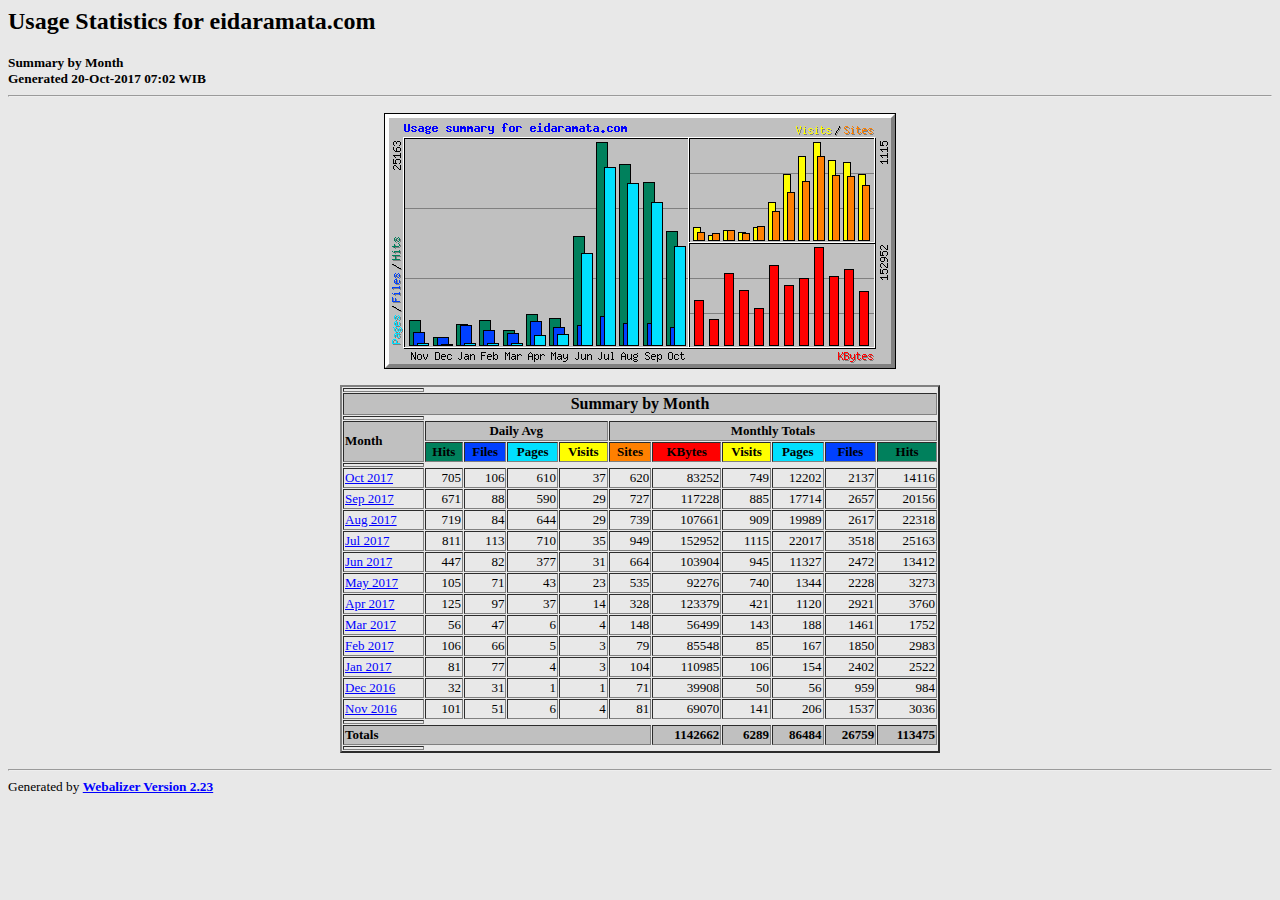
<file: stats/index.html>
<!DOCTYPE HTML PUBLIC "-//W3C//DTD HTML 4.0 Transitional//EN">

<!-- Generated by The Webalizer  Ver. 2.23-08 -->
<!--                                          -->
<!-- Copyright 1997-2013  Bradford L. Barrett -->
<!--                                          -->
<!-- Distributed under the GNU GPL  Version 2 -->
<!--        Full text may be found at:        -->
<!--         http://www.webalizer.org         -->
<!--                                          -->
<!--  Give the power back to the programmers  -->
<!--   Support the Free Software Foundation   -->
<!--           (http://www.fsf.org)           -->
<!--                                          -->
<!-- *** Generated: 20-Oct-2017 07:02 WIB *** -->

<HTML lang="en">
<HEAD>
 <TITLE>Usage Statistics for eidaramata.com - Summary by Month</TITLE>
</HEAD>

<BODY BGCOLOR="#E8E8E8" TEXT="#000000" LINK="#0000FF" VLINK="#FF0000">
<H2>Usage Statistics for eidaramata.com</H2>
<SMALL><STRONG>
Summary by Month<BR>
Generated 20-Oct-2017 07:02 WIB<BR>
</STRONG></SMALL>
<CENTER>
<HR>
<P>
<IMG SRC="usage.png" ALT="Usage summary for eidaramata.com" HEIGHT=256 WIDTH=512><P>
<TABLE WIDTH=600 BORDER=2 CELLSPACING=1 CELLPADDING=1>
<TR><TH HEIGHT=4></TH></TR>
<TR><TH COLSPAN=11 BGCOLOR="#C0C0C0" ALIGN=center>Summary by Month</TH></TR>
<TR><TH HEIGHT=4></TH></TR>
<TR><TH ALIGN=left ROWSPAN=2 BGCOLOR="#C0C0C0"><FONT SIZE="-1">Month</FONT></TH>
<TH ALIGN=center COLSPAN=4 BGCOLOR="#C0C0C0"><FONT SIZE="-1">Daily Avg</FONT></TH>
<TH ALIGN=center COLSPAN=6 BGCOLOR="#C0C0C0"><FONT SIZE="-1">Monthly Totals</FONT></TH></TR>
<TR><TH ALIGN=center BGCOLOR="#00805c"><FONT SIZE="-1">Hits</FONT></TH>
<TH ALIGN=center BGCOLOR="#0040ff"><FONT SIZE="-1">Files</FONT></TH>
<TH ALIGN=center BGCOLOR="#00e0ff"><FONT SIZE="-1">Pages</FONT></TH>
<TH ALIGN=center BGCOLOR="#ffff00"><FONT SIZE="-1">Visits</FONT></TH>
<TH ALIGN=center BGCOLOR="#ff8000"><FONT SIZE="-1">Sites</FONT></TH>
<TH ALIGN=center BGCOLOR="#ff0000"><FONT SIZE="-1">KBytes</FONT></TH>
<TH ALIGN=center BGCOLOR="#ffff00"><FONT SIZE="-1">Visits</FONT></TH>
<TH ALIGN=center BGCOLOR="#00e0ff"><FONT SIZE="-1">Pages</FONT></TH>
<TH ALIGN=center BGCOLOR="#0040ff"><FONT SIZE="-1">Files</FONT></TH>
<TH ALIGN=center BGCOLOR="#00805c"><FONT SIZE="-1">Hits</FONT></TH></TR>
<TR><TH HEIGHT=4></TH></TR>
<TR><TD NOWRAP><A HREF="usage_201710.html"><FONT SIZE="-1">Oct 2017</FONT></A></TD>
<TD ALIGN=right><FONT SIZE="-1">705</FONT></TD>
<TD ALIGN=right><FONT SIZE="-1">106</FONT></TD>
<TD ALIGN=right><FONT SIZE="-1">610</FONT></TD>
<TD ALIGN=right><FONT SIZE="-1">37</FONT></TD>
<TD ALIGN=right><FONT SIZE="-1">620</FONT></TD>
<TD ALIGN=right><FONT SIZE="-1">83252</FONT></TD>
<TD ALIGN=right><FONT SIZE="-1">749</FONT></TD>
<TD ALIGN=right><FONT SIZE="-1">12202</FONT></TD>
<TD ALIGN=right><FONT SIZE="-1">2137</FONT></TD>
<TD ALIGN=right><FONT SIZE="-1">14116</FONT></TD></TR>
<TR><TD NOWRAP><A HREF="usage_201709.html"><FONT SIZE="-1">Sep 2017</FONT></A></TD>
<TD ALIGN=right><FONT SIZE="-1">671</FONT></TD>
<TD ALIGN=right><FONT SIZE="-1">88</FONT></TD>
<TD ALIGN=right><FONT SIZE="-1">590</FONT></TD>
<TD ALIGN=right><FONT SIZE="-1">29</FONT></TD>
<TD ALIGN=right><FONT SIZE="-1">727</FONT></TD>
<TD ALIGN=right><FONT SIZE="-1">117228</FONT></TD>
<TD ALIGN=right><FONT SIZE="-1">885</FONT></TD>
<TD ALIGN=right><FONT SIZE="-1">17714</FONT></TD>
<TD ALIGN=right><FONT SIZE="-1">2657</FONT></TD>
<TD ALIGN=right><FONT SIZE="-1">20156</FONT></TD></TR>
<TR><TD NOWRAP><A HREF="usage_201708.html"><FONT SIZE="-1">Aug 2017</FONT></A></TD>
<TD ALIGN=right><FONT SIZE="-1">719</FONT></TD>
<TD ALIGN=right><FONT SIZE="-1">84</FONT></TD>
<TD ALIGN=right><FONT SIZE="-1">644</FONT></TD>
<TD ALIGN=right><FONT SIZE="-1">29</FONT></TD>
<TD ALIGN=right><FONT SIZE="-1">739</FONT></TD>
<TD ALIGN=right><FONT SIZE="-1">107661</FONT></TD>
<TD ALIGN=right><FONT SIZE="-1">909</FONT></TD>
<TD ALIGN=right><FONT SIZE="-1">19989</FONT></TD>
<TD ALIGN=right><FONT SIZE="-1">2617</FONT></TD>
<TD ALIGN=right><FONT SIZE="-1">22318</FONT></TD></TR>
<TR><TD NOWRAP><A HREF="usage_201707.html"><FONT SIZE="-1">Jul 2017</FONT></A></TD>
<TD ALIGN=right><FONT SIZE="-1">811</FONT></TD>
<TD ALIGN=right><FONT SIZE="-1">113</FONT></TD>
<TD ALIGN=right><FONT SIZE="-1">710</FONT></TD>
<TD ALIGN=right><FONT SIZE="-1">35</FONT></TD>
<TD ALIGN=right><FONT SIZE="-1">949</FONT></TD>
<TD ALIGN=right><FONT SIZE="-1">152952</FONT></TD>
<TD ALIGN=right><FONT SIZE="-1">1115</FONT></TD>
<TD ALIGN=right><FONT SIZE="-1">22017</FONT></TD>
<TD ALIGN=right><FONT SIZE="-1">3518</FONT></TD>
<TD ALIGN=right><FONT SIZE="-1">25163</FONT></TD></TR>
<TR><TD NOWRAP><A HREF="usage_201706.html"><FONT SIZE="-1">Jun 2017</FONT></A></TD>
<TD ALIGN=right><FONT SIZE="-1">447</FONT></TD>
<TD ALIGN=right><FONT SIZE="-1">82</FONT></TD>
<TD ALIGN=right><FONT SIZE="-1">377</FONT></TD>
<TD ALIGN=right><FONT SIZE="-1">31</FONT></TD>
<TD ALIGN=right><FONT SIZE="-1">664</FONT></TD>
<TD ALIGN=right><FONT SIZE="-1">103904</FONT></TD>
<TD ALIGN=right><FONT SIZE="-1">945</FONT></TD>
<TD ALIGN=right><FONT SIZE="-1">11327</FONT></TD>
<TD ALIGN=right><FONT SIZE="-1">2472</FONT></TD>
<TD ALIGN=right><FONT SIZE="-1">13412</FONT></TD></TR>
<TR><TD NOWRAP><A HREF="usage_201705.html"><FONT SIZE="-1">May 2017</FONT></A></TD>
<TD ALIGN=right><FONT SIZE="-1">105</FONT></TD>
<TD ALIGN=right><FONT SIZE="-1">71</FONT></TD>
<TD ALIGN=right><FONT SIZE="-1">43</FONT></TD>
<TD ALIGN=right><FONT SIZE="-1">23</FONT></TD>
<TD ALIGN=right><FONT SIZE="-1">535</FONT></TD>
<TD ALIGN=right><FONT SIZE="-1">92276</FONT></TD>
<TD ALIGN=right><FONT SIZE="-1">740</FONT></TD>
<TD ALIGN=right><FONT SIZE="-1">1344</FONT></TD>
<TD ALIGN=right><FONT SIZE="-1">2228</FONT></TD>
<TD ALIGN=right><FONT SIZE="-1">3273</FONT></TD></TR>
<TR><TD NOWRAP><A HREF="usage_201704.html"><FONT SIZE="-1">Apr 2017</FONT></A></TD>
<TD ALIGN=right><FONT SIZE="-1">125</FONT></TD>
<TD ALIGN=right><FONT SIZE="-1">97</FONT></TD>
<TD ALIGN=right><FONT SIZE="-1">37</FONT></TD>
<TD ALIGN=right><FONT SIZE="-1">14</FONT></TD>
<TD ALIGN=right><FONT SIZE="-1">328</FONT></TD>
<TD ALIGN=right><FONT SIZE="-1">123379</FONT></TD>
<TD ALIGN=right><FONT SIZE="-1">421</FONT></TD>
<TD ALIGN=right><FONT SIZE="-1">1120</FONT></TD>
<TD ALIGN=right><FONT SIZE="-1">2921</FONT></TD>
<TD ALIGN=right><FONT SIZE="-1">3760</FONT></TD></TR>
<TR><TD NOWRAP><A HREF="usage_201703.html"><FONT SIZE="-1">Mar 2017</FONT></A></TD>
<TD ALIGN=right><FONT SIZE="-1">56</FONT></TD>
<TD ALIGN=right><FONT SIZE="-1">47</FONT></TD>
<TD ALIGN=right><FONT SIZE="-1">6</FONT></TD>
<TD ALIGN=right><FONT SIZE="-1">4</FONT></TD>
<TD ALIGN=right><FONT SIZE="-1">148</FONT></TD>
<TD ALIGN=right><FONT SIZE="-1">56499</FONT></TD>
<TD ALIGN=right><FONT SIZE="-1">143</FONT></TD>
<TD ALIGN=right><FONT SIZE="-1">188</FONT></TD>
<TD ALIGN=right><FONT SIZE="-1">1461</FONT></TD>
<TD ALIGN=right><FONT SIZE="-1">1752</FONT></TD></TR>
<TR><TD NOWRAP><A HREF="usage_201702.html"><FONT SIZE="-1">Feb 2017</FONT></A></TD>
<TD ALIGN=right><FONT SIZE="-1">106</FONT></TD>
<TD ALIGN=right><FONT SIZE="-1">66</FONT></TD>
<TD ALIGN=right><FONT SIZE="-1">5</FONT></TD>
<TD ALIGN=right><FONT SIZE="-1">3</FONT></TD>
<TD ALIGN=right><FONT SIZE="-1">79</FONT></TD>
<TD ALIGN=right><FONT SIZE="-1">85548</FONT></TD>
<TD ALIGN=right><FONT SIZE="-1">85</FONT></TD>
<TD ALIGN=right><FONT SIZE="-1">167</FONT></TD>
<TD ALIGN=right><FONT SIZE="-1">1850</FONT></TD>
<TD ALIGN=right><FONT SIZE="-1">2983</FONT></TD></TR>
<TR><TD NOWRAP><A HREF="usage_201701.html"><FONT SIZE="-1">Jan 2017</FONT></A></TD>
<TD ALIGN=right><FONT SIZE="-1">81</FONT></TD>
<TD ALIGN=right><FONT SIZE="-1">77</FONT></TD>
<TD ALIGN=right><FONT SIZE="-1">4</FONT></TD>
<TD ALIGN=right><FONT SIZE="-1">3</FONT></TD>
<TD ALIGN=right><FONT SIZE="-1">104</FONT></TD>
<TD ALIGN=right><FONT SIZE="-1">110985</FONT></TD>
<TD ALIGN=right><FONT SIZE="-1">106</FONT></TD>
<TD ALIGN=right><FONT SIZE="-1">154</FONT></TD>
<TD ALIGN=right><FONT SIZE="-1">2402</FONT></TD>
<TD ALIGN=right><FONT SIZE="-1">2522</FONT></TD></TR>
<TR><TD NOWRAP><A HREF="usage_201612.html"><FONT SIZE="-1">Dec 2016</FONT></A></TD>
<TD ALIGN=right><FONT SIZE="-1">32</FONT></TD>
<TD ALIGN=right><FONT SIZE="-1">31</FONT></TD>
<TD ALIGN=right><FONT SIZE="-1">1</FONT></TD>
<TD ALIGN=right><FONT SIZE="-1">1</FONT></TD>
<TD ALIGN=right><FONT SIZE="-1">71</FONT></TD>
<TD ALIGN=right><FONT SIZE="-1">39908</FONT></TD>
<TD ALIGN=right><FONT SIZE="-1">50</FONT></TD>
<TD ALIGN=right><FONT SIZE="-1">56</FONT></TD>
<TD ALIGN=right><FONT SIZE="-1">959</FONT></TD>
<TD ALIGN=right><FONT SIZE="-1">984</FONT></TD></TR>
<TR><TD NOWRAP><A HREF="usage_201611.html"><FONT SIZE="-1">Nov 2016</FONT></A></TD>
<TD ALIGN=right><FONT SIZE="-1">101</FONT></TD>
<TD ALIGN=right><FONT SIZE="-1">51</FONT></TD>
<TD ALIGN=right><FONT SIZE="-1">6</FONT></TD>
<TD ALIGN=right><FONT SIZE="-1">4</FONT></TD>
<TD ALIGN=right><FONT SIZE="-1">81</FONT></TD>
<TD ALIGN=right><FONT SIZE="-1">69070</FONT></TD>
<TD ALIGN=right><FONT SIZE="-1">141</FONT></TD>
<TD ALIGN=right><FONT SIZE="-1">206</FONT></TD>
<TD ALIGN=right><FONT SIZE="-1">1537</FONT></TD>
<TD ALIGN=right><FONT SIZE="-1">3036</FONT></TD></TR>
<TR><TH HEIGHT=4></TH></TR>
<TR><TH BGCOLOR="#C0C0C0" COLSPAN=6 ALIGN=left><FONT SIZE="-1">Totals</FONT></TH>
<TH BGCOLOR="#C0C0C0" ALIGN=right><FONT SIZE="-1">1142662</FONT></TH>
<TH BGCOLOR="#C0C0C0" ALIGN=right><FONT SIZE="-1">6289</FONT></TH>
<TH BGCOLOR="#C0C0C0" ALIGN=right><FONT SIZE="-1">86484</FONT></TH>
<TH BGCOLOR="#C0C0C0" ALIGN=right><FONT SIZE="-1">26759</FONT></TH>
<TH BGCOLOR="#C0C0C0" ALIGN=right><FONT SIZE="-1">113475</FONT></TH></TR>
<TR><TH HEIGHT=4></TH></TR>
</TABLE>
</CENTER>
<P>
<HR>
<TABLE WIDTH="100%" CELLPADDING=0 CELLSPACING=0 BORDER=0>
<TR>
<TD ALIGN=left VALIGN=top>
<SMALL>Generated by
<A HREF="http://www.webalizer.org/"><STRONG>Webalizer Version 2.23</STRONG></A>
</SMALL>
</TD>
</TR>
</TABLE>

<!-- Webalizer Version 2.23-08 (Mod: 26-Aug-2013) -->

</BODY>
</HTML>
</file>
